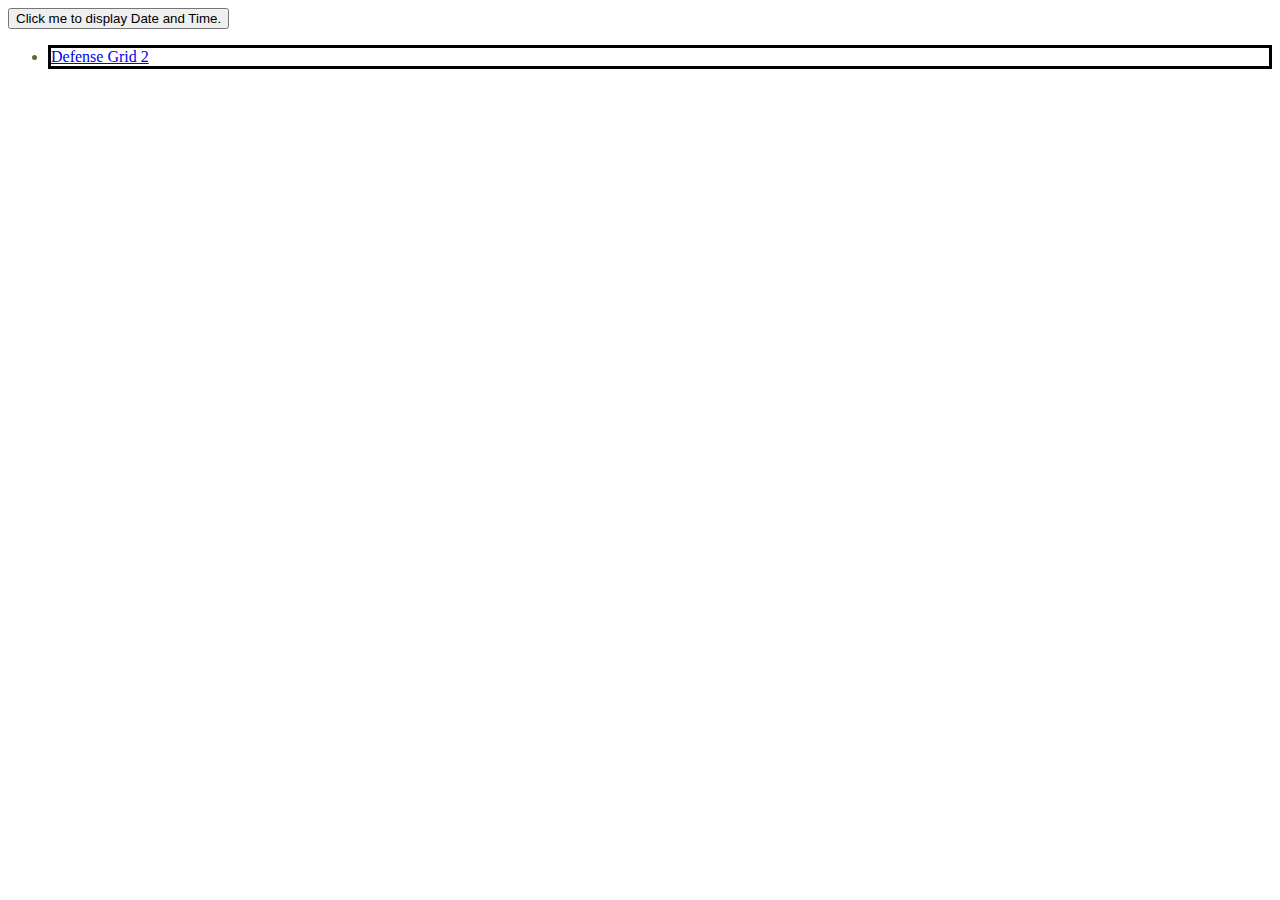
<file: index.html>
<!DOCTYPE html>
<html>
  <head>
    <title>Haztik - Home</title>
    <meta name="Description" content="Main page for website.">
    <meta name="Author" content="Aaron Franco">
    <meta name="Keywords" content="Project,Computer Science">
    <link rel="stylesheet" type="text/css" href="stylesheet.css">
  </head>
  <body>
    <button type="button"
    onclick="document.getElementById('demo').innerHTML = Date()">
    Click me to display Date and Time.</button>
    <ul>
      <li><a href="aaronf6577.github.io/defense grid 2 achievements.html">Defense Grid 2</a></li>
    </ul>
  </body>
</html>
</file>
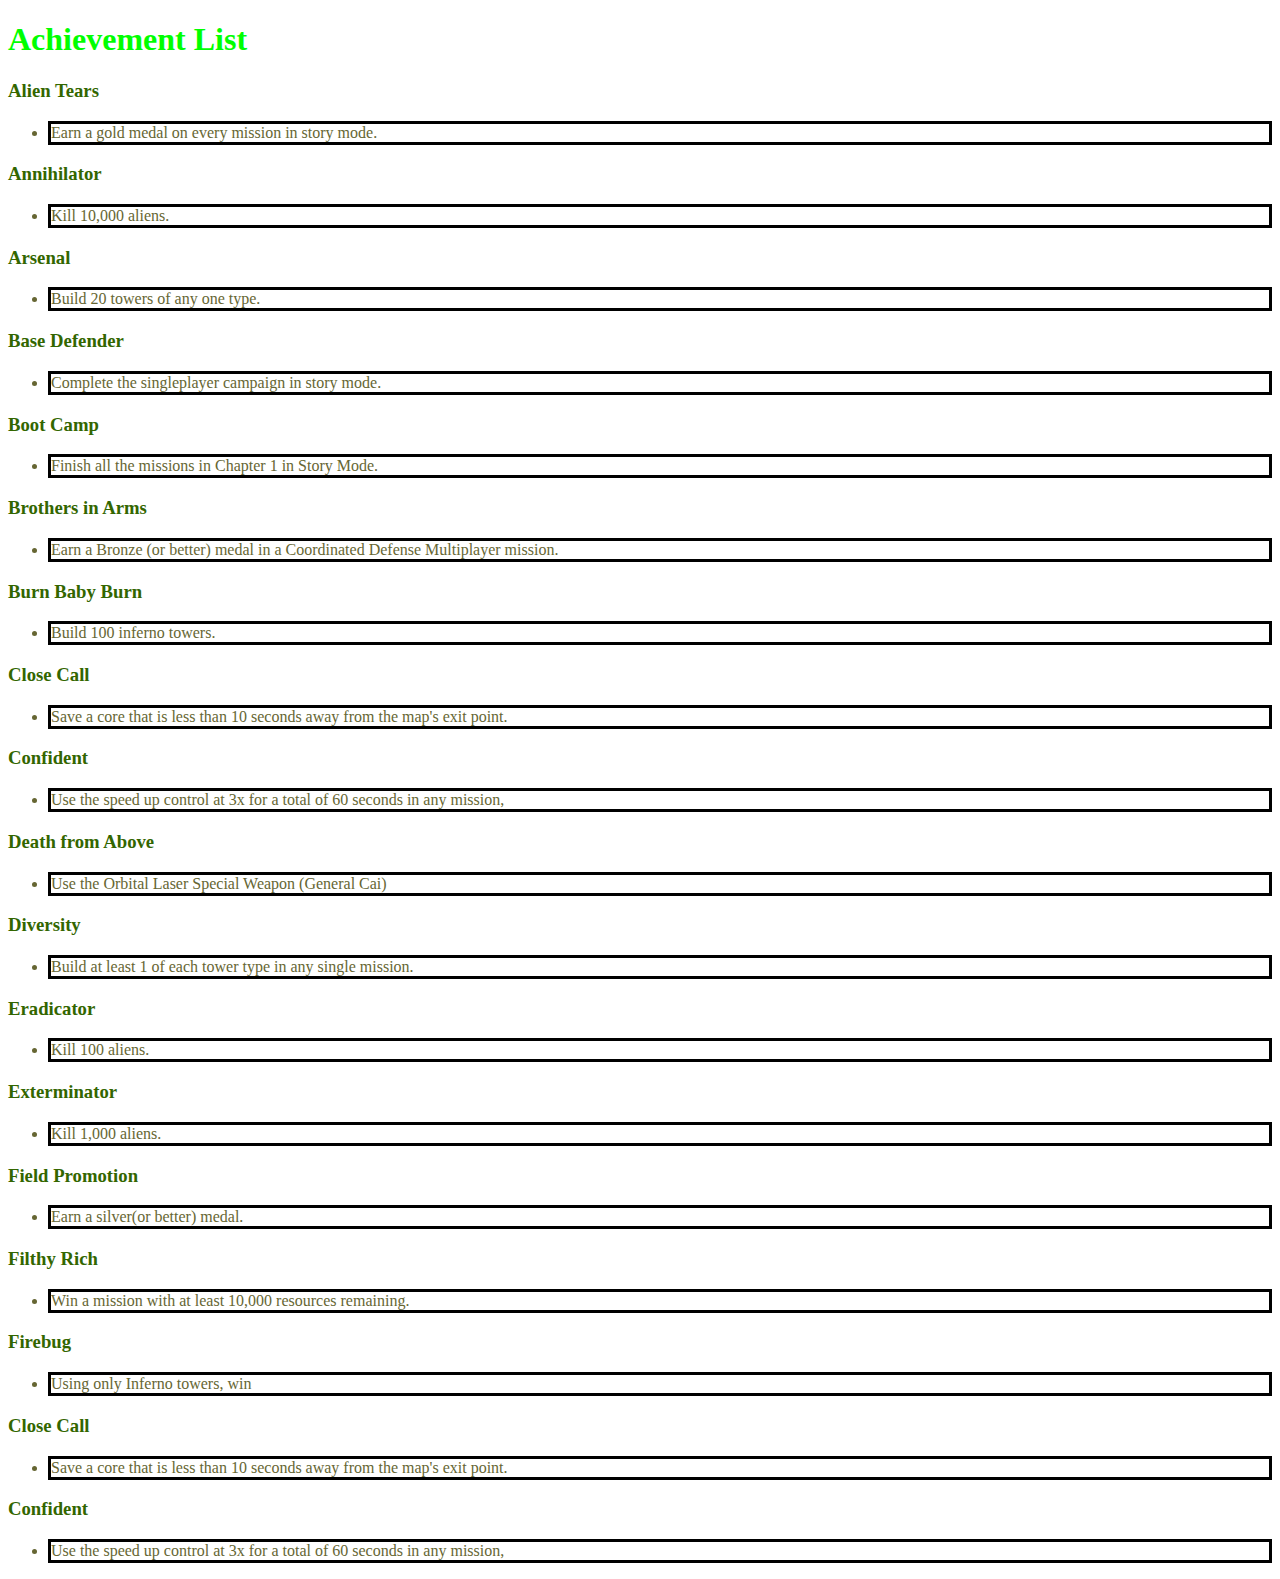
<file: defense grid 2 achievements.html>
<!DOCTYPE html>
<html>
  <head>
    <title>Defense Grid 2 - Achievements</title>
    <meta name="Description" content="List of achievements for Defense Grid 2.">
    <meta name="Author" content="Aaron Franco">
    <meta name="Keywords" content="Project,Computer Science">
    <link rel="stylesheet" type="text/css" href="stylesheet.css">
  </head>
  <body>
    <h1>Achievement List</h1>
    <h3>Alien Tears</h3>
    <ul><li>Earn a gold medal on every mission in story mode.</li></ul>
    <h3>Annihilator</h3>
    <ul><li>Kill 10,000 aliens.</li></ul>
    <h3>Arsenal</h3>
    <ul><li>Build 20 towers of any one type.</li></ul>
    <h3>Base Defender</h3>
    <ul><li>Complete the singleplayer campaign in story mode.</li></ul>
    <h3>Boot Camp</h3>
    <ul><li>Finish all the missions in Chapter 1 in Story Mode.</li></ul>
    <h3>Brothers in Arms</h3>
    <ul><li>Earn a Bronze (or better) medal in a Coordinated Defense Multiplayer mission.</li></ul>
    <h3>Burn Baby Burn</h3>
    <ul><li>Build 100 inferno towers.</li></ul>
    <h3>Close Call</h3>
    <ul><li>Save a core that is less than 10 seconds away from the map's exit point.</li></ul> 
    <h3>Confident</h3>
    <ul><li>Use the speed up control at 3x for a total of 60 seconds in any mission,</li></ul>
    <h3>Death from Above</h3>
    <ul><li>Use the Orbital Laser Special Weapon (General Cai)</li></ul>
    <h3>Diversity</h3>
    <ul><li>Build at least 1 of each tower type in any single mission.</li></ul>
    <h3>Eradicator</h3>
    <ul><li>Kill 100 aliens.</li></ul>
    <h3>Exterminator</h3>
    <ul><li>Kill 1,000 aliens.</li></ul>
    <h3>Field Promotion</h3>
    <ul><li>Earn a silver(or better) medal.</li></ul>
    <h3>Filthy Rich</h3>
    <ul><li>Win a mission with at least 10,000 resources remaining.</li></ul>
    <h3>Firebug</h3>
    <ul><li>Using only Inferno towers, win</li></ul>
    <h3>Close Call</h3>
    <ul><li>Save a core that is less than 10 seconds away from the map's exit point.</li></ul> 
    <h3>Confident</h3>
    <ul><li>Use the speed up control at 3x for a total of 60 seconds in any mission,</li></ul>
  </body>
</html>
</file>
<file: stylesheet.css>
h1{
  color:#00ff00;
}
h3{
  color:#336600;
}
li{
  border:3px solid black;
 color:#666633;
}
#BG{
  border:10px solid red;
  width:1000px;
}
.options{
  display:inline-block;
  width: 20%;
}
#kermit{
  display: none;
}
</file>
